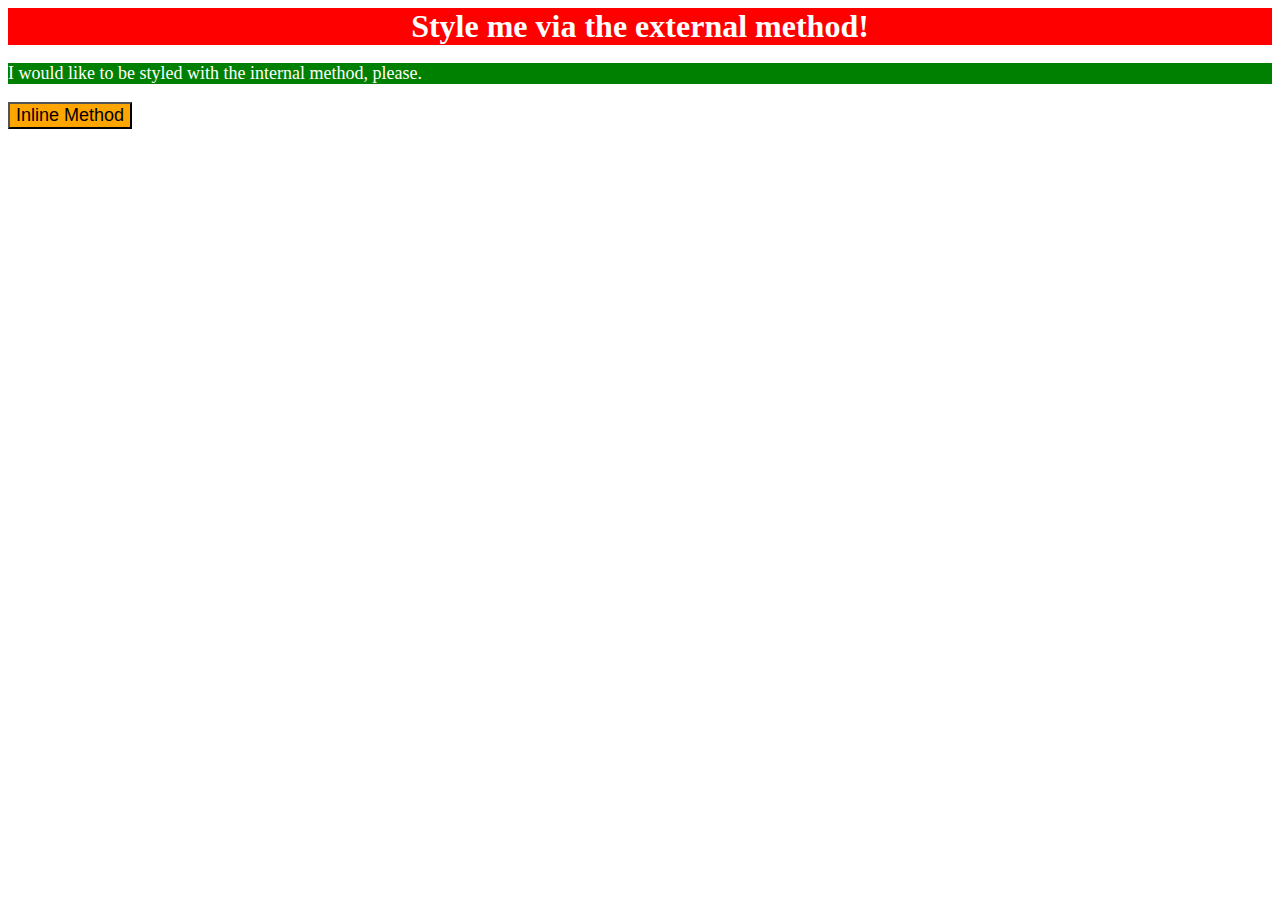
<file: foundations/01-css-methods/index.html>
<!DOCTYPE html>
<html lang="en">
  <head>
    <link rel="stylesheet" href="styles.css">
    <style>
      p {
        background-color: green;
        color: white;
        font-size: 18px;
      }
    </style>
    <meta charset="UTF-8">
    <meta http-equiv="X-UA-Compatible" content="IE=edge">
    <meta name="viewport" content="width=device-width, initial-scale=1.0">
    <title>Methods for Adding CSS</title>
  </head>
  <body>
    <div>Style me via the external method!</div>
    <p>I would like to be styled with the internal method, please.</p>
    <button style="background-color: orange; font-size: 18px;">Inline Method</button>
  </body>
</html>
</file>
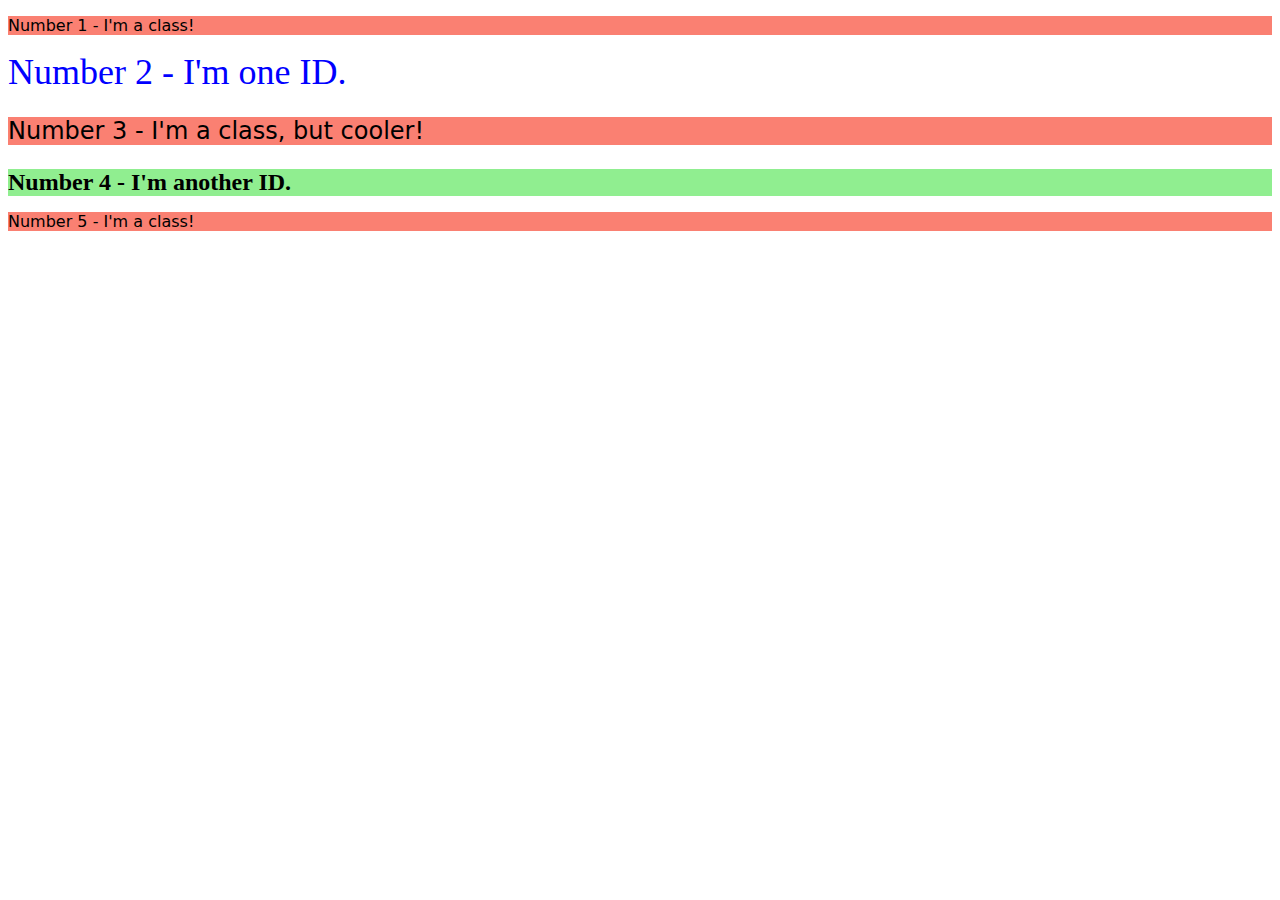
<file: foundations/02-class-id-selectors/index.html>
<!DOCTYPE html>
<html lang="en">
  <head>
    <meta charset="UTF-8">
    <meta http-equiv="X-UA-Compatible" content="IE=edge">
    <meta name="viewport" content="width=device-width, initial-scale=1.0">
    <title>Class and ID Selectors</title>
    <link rel="stylesheet" href="style.css">
  </head>
  <body>
    <p class="salmon">Number 1 - I'm a class!</p>
    <div class="second">Number 2 - I'm one ID.</div>
    <p class="salmon large">Number 3 - I'm a class, but cooler!</p>
    <div class="fourth large">Number 4 - I'm another ID.</div>
    <p class="salmon">Number 5 - I'm a class!</p>
  </body>
</html>
</file>
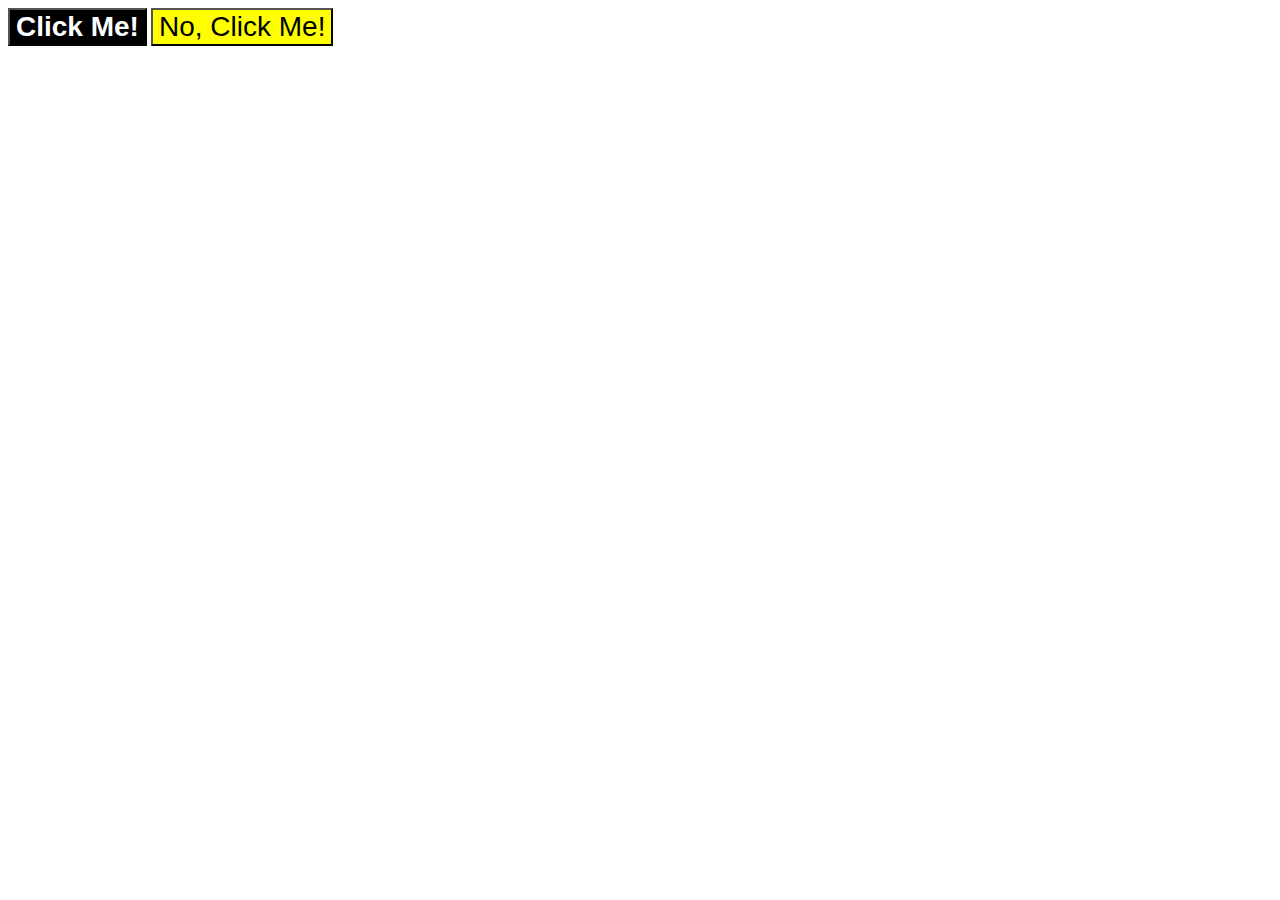
<file: foundations/03-grouping-selectors/index.html>
<!DOCTYPE html>
<html lang="en">
  <head>
    <meta charset="UTF-8">
    <meta http-equiv="X-UA-Compatible" content="IE=edge">
    <meta name="viewport" content="width=device-width, initial-scale=1.0">
    <title>Grouping Selectors</title>
    <link rel="stylesheet" href="style.css">
  </head>
  <body>
    <button class="first">Click Me!</button>
    <button class="second">No, Click Me!</button>
  </body>
</html>
</file>
<file: foundations/01-css-methods/styles.css>
div {
    color: white;
    background-color: red;
    font-size: 32px;
    text-align: center;
    font-weight: bold;
}
</file>
<file: foundations/02-class-id-selectors/style.css>
.salmon {
    background-color: salmon;
    font-family: Verdana, "DejaVu Sans", sans-serif;
}

.large {
    font-size: 24px;
}

.second {
    color: blue;
    font-size: 36px;
}

.fourth {
    background-color: lightgreen;
    font-weight: bold;
}
</file>
<file: foundations/03-grouping-selectors/style.css>
.first,
.second {
    font-size: 28px;
    font-family: Helvetica, "Times New Roman", sans-serif;
}

.first {
    background-color: black;
    color: white;
    font-weight: bold;
}

.second {
    background-color: yellow;
}
</file>
